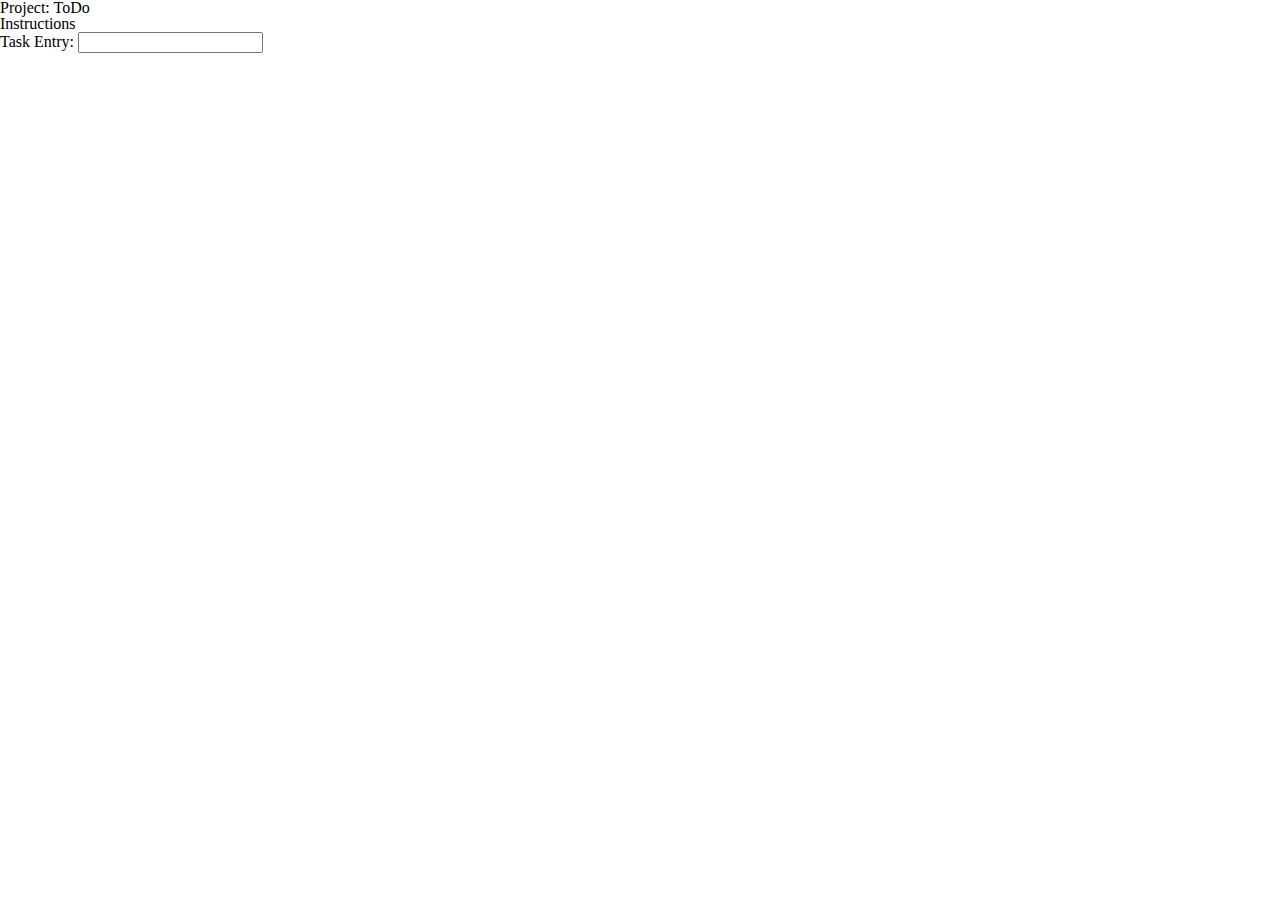
<file: Homework-Week-9 (Ajax)/index.html>
<!doctype html>
<html lang="en">
<head>
	<meta charset="UTF-8">
	<meta http-equiv="X-UA-Compatible" content="IE=edge,chrome=1">
	<meta name="viewport" content="width=device-width, initial-scale=1.0">
	<title>ToDo</title>
	<meta http-equiv="Content-Type" content="text/html; charset=utf-8"/>
	<meta name="author" content="The Chopping Block, Inc." />
	<meta name="geo.country" content="US" />
	<meta name="dc.language" content="en" />
	<meta name="description" content="" />
	<meta name="keywords" content="" />
	
	<link rel="stylesheet" href="styles.css" type="text/css" media="screen" charset="utf-8" />
	
	<style type="text/css" media="screen">		
		/*local styles if any (quick tests and local only overrides)*/
		
		.completed{
			text-decoration: line-through;
		}
	</style>
</head>
<body>

	<div class="wrap" >
		Project: ToDo
		<h3>Instructions</h3>
		<div>
			Task Entry:
			<input type="text" name="task_entry" value="" id="task_entry">
			<ol id="task_list">   

		
			</ol>                 
			                      
		</div>
		
		
	</div>
	<script src="http://ajax.googleapis.com/ajax/libs/jquery/1.7.2/jquery.min.js"></script>	
	<script type="text/javascript" charset="utf-8">

		var entry_field = $("#task_entry");	
		
		$(document).keyup(function(e){ 
				if(e.keyCode == 13){
					console.log("Enter Key pressed");
					console.log(entry_field.val());
					//Make new tag. Put the value of the text field into that tag. Append to the task list
					var new_li = $("<li></li>")					
								.text(entry_field.val())
								.appendTo($("#task_list"))
								.click(complete);
								
							
					
				}
			
			 });

		function complete(e){
			$(this).toggleClass("completed");
			console.log($(this).html());
			id = $(this).html();
			//You make an ajax call to the server
			//At the URL http://sva.designedbyscience.com/task/:id (:id is a placeholder for your id)
			//Of type POST
			//With the id of the task you want to complete
			var options = {
				username: "tatyanak"
			}
			$.ajax({			
				url: "http://sva.designedbyscience.com/tasks/"+id,
				type: "POST",
			data: options  //automatically makes the query string username=eric
			
		});

		}

		//REST TEST: http://resttesttest.com

		//URL: http://sva.designedbyscience.com/tasks
		//Username: yourfirstnameyourlastinitial

		var options = {
			username: "tatyanak"
		}

		$.ajax({			
			url: "http://sva.designedbyscience.com/tasks",
			type: "GET",
			data: options  //automatically makes the query string username=eric
			
		}).done(function(data){
			//Checking to see the type of the response
			console.log(data);
			
			//It was just a string, so we parse it as a JSON object
			var formatted_data = $.parseJSON(data);
			console.log(formatted_data);
			
// /			

			for (var i=0; i < formatted_data.length; i++) {
				var new_task = $("<li>");				
				
				new_task.text(formatted_data[i].task_text);
				new_task.attr("data-task-id", formatted_data[i].id);
				if(formatted_data[i].completed){
					new_task.addClass("completed");
				}
				new_task.appendTo($("#task_list"))
			};


		});




		//This is a list (an array)
		var taskList = $("li");
		taskList.click(complete);
		
	</script>
</body>
</html>
</file>
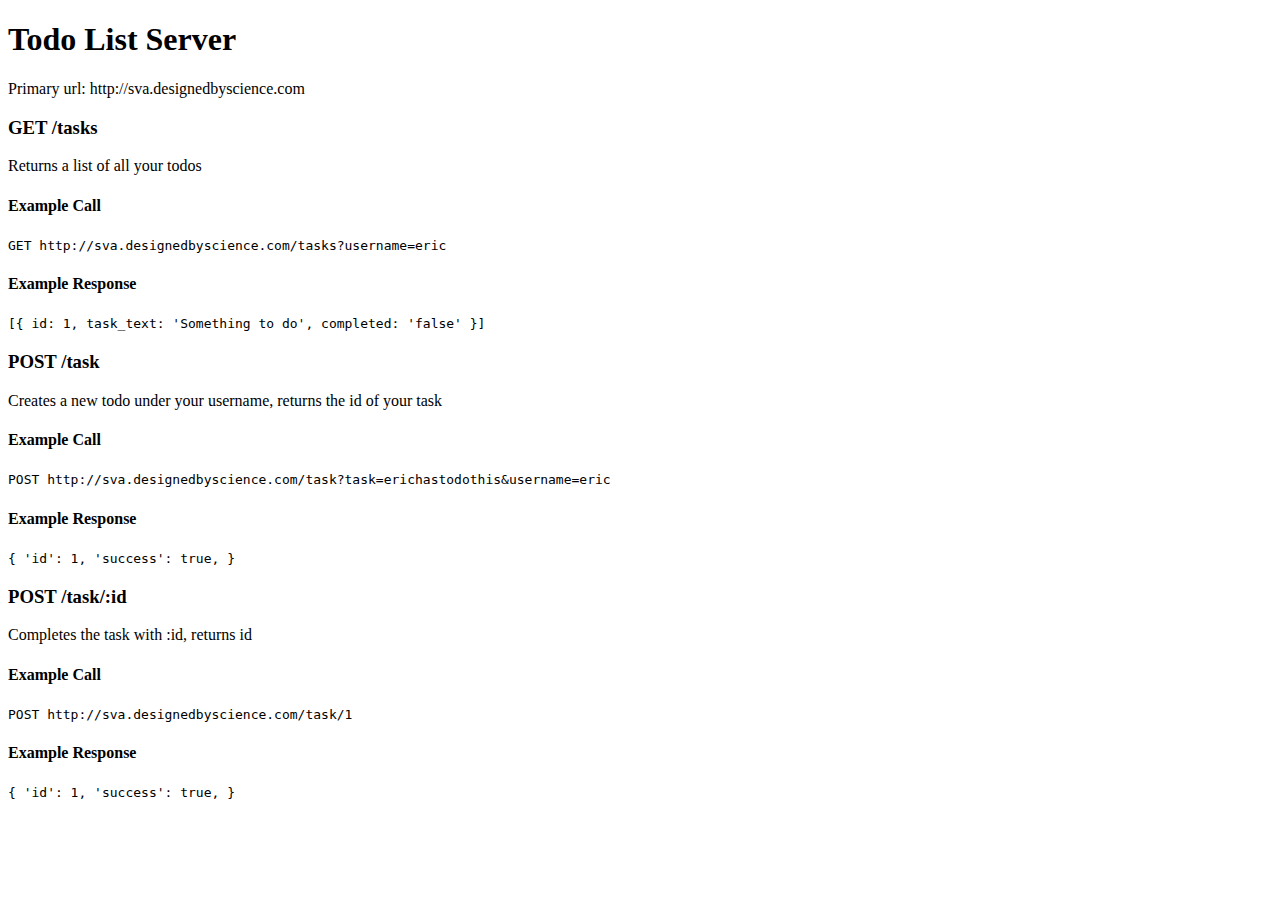
<file: Homework-Week-9 (Ajax)/api.html>
<!doctype html>
<html lang="en">
<head>
	<meta charset="UTF-8">
	<meta http-equiv="X-UA-Compatible" content="IE=edge,chrome=1">
	<meta name="viewport" content="width=device-width, initial-scale=1.0">
	<title>To Do API</title>
	<meta http-equiv="Content-Type" content="text/html; charset=utf-8"/>
	<meta name="author" content="The Chopping Block, Inc." />
	<meta name="geo.country" content="US" />
	<meta name="dc.language" content="en" />
	<meta name="description" content="" />
	<meta name="keywords" content="" />
	
</head>
<body>
<div class="wrap">
	<h1 class="">Todo List Server</h1> <!-- / -->
	
	
	<p class="">Primary url: http://sva.designedbyscience.com</p> <!-- / -->
	
	<div class="api_entry">
	<h3 class="">GET /tasks</h3> <!-- / -->
	
	<p class="">
		Returns a list of all your todos
	</p> <!-- / -->
	<h4 class="">Example Call</h4> <!-- / -->
	<code class="">
		GET http://sva.designedbyscience.com/tasks?username=eric
	</code> <!-- / -->
	<h4 class="">Example Response</h4> <!-- / -->
	<code class="">
		[{
			id: 1,
			task_text: 'Something to do',
			completed: 'false'
		}]
	</code> <!-- / -->	
</div> <!-- / -->

	<div class="api_entry">
	<h3 class="">POST /task</h3> <!-- / -->
	
	<p class="">
		Creates a new todo under your username, returns the id of your task
	</p> <!-- / -->
	<h4 class="">Example Call</h4> <!-- / -->
	<code class="">
		POST http://sva.designedbyscience.com/task?task=erichastodothis&username=eric
	</code> <!-- / -->
	<h4 class="">Example Response</h4> <!-- / -->
	<code class="">
		{
			'id': 1,
			'success': true,
		}
	</code> <!-- / -->	
</div> <!-- / -->


	<div class="api_entry">
	<h3 class="">POST /task/:id</h3> <!-- / -->
	
	<p class="">
		Completes the task with :id, returns id 
	</p> <!-- / -->
	<h4 class="">Example Call</h4> <!-- / -->
	<code class="">
		POST http://sva.designedbyscience.com/task/1
	</code> <!-- / -->
	<h4 class="">Example Response</h4> <!-- / -->
	<code class="">
		{
			'id': 1,
			'success': true,
		}
	</code> <!-- / -->	
</div> <!-- / -->



				
</div> <!-- /wrap -->
</body>
</html>
</file>
<file: Homework-Week-9 (Ajax)/styles.css>
/* 
 * styles.css
 *
 * @author: Chopping Block (choppinblock.com)
 *
 */
/* http://meyerweb.com/eric/tools/css/reset/ 
   v2.0 | 20110126
   License: none (public domain)
*/

html, body, div, span, applet, object, iframe,
h1, h2, h3, h4, h5, h6, p, blockquote, pre,
a, abbr, acronym, address, big, cite, code,
del, dfn, em, img, ins, kbd, q, s, samp,
small, strike, strong, sub, sup, tt, var,
b, u, i, center,
dl, dt, dd, ol, ul, li,
fieldset, form, label, legend,
table, caption, tbody, tfoot, thead, tr, th, td,
article, aside, canvas, details, embed, 
figure, figcaption, footer, header, hgroup, 
menu, nav, output, ruby, section, summary,
time, mark, audio, video {
	margin: 0;
	padding: 0;
	border: 0;
	font-size: 100%;
	font: inherit;
	vertical-align: baseline;
}
/* HTML5 display-role reset for older browsers */
article, aside, details, figcaption, figure, 
footer, header, hgroup, menu, nav, section {
	display: block;
}
body {
	line-height: 1;
}
ul {
	list-style: none;
}
blockquote, q {
	quotes: none;
}
blockquote:before, blockquote:after,
q:before, q:after {
	content: '';
	content: none;
}
table {
	border-collapse: collapse;
	border-spacing: 0;
}

/* Your styles go here */
</file>
